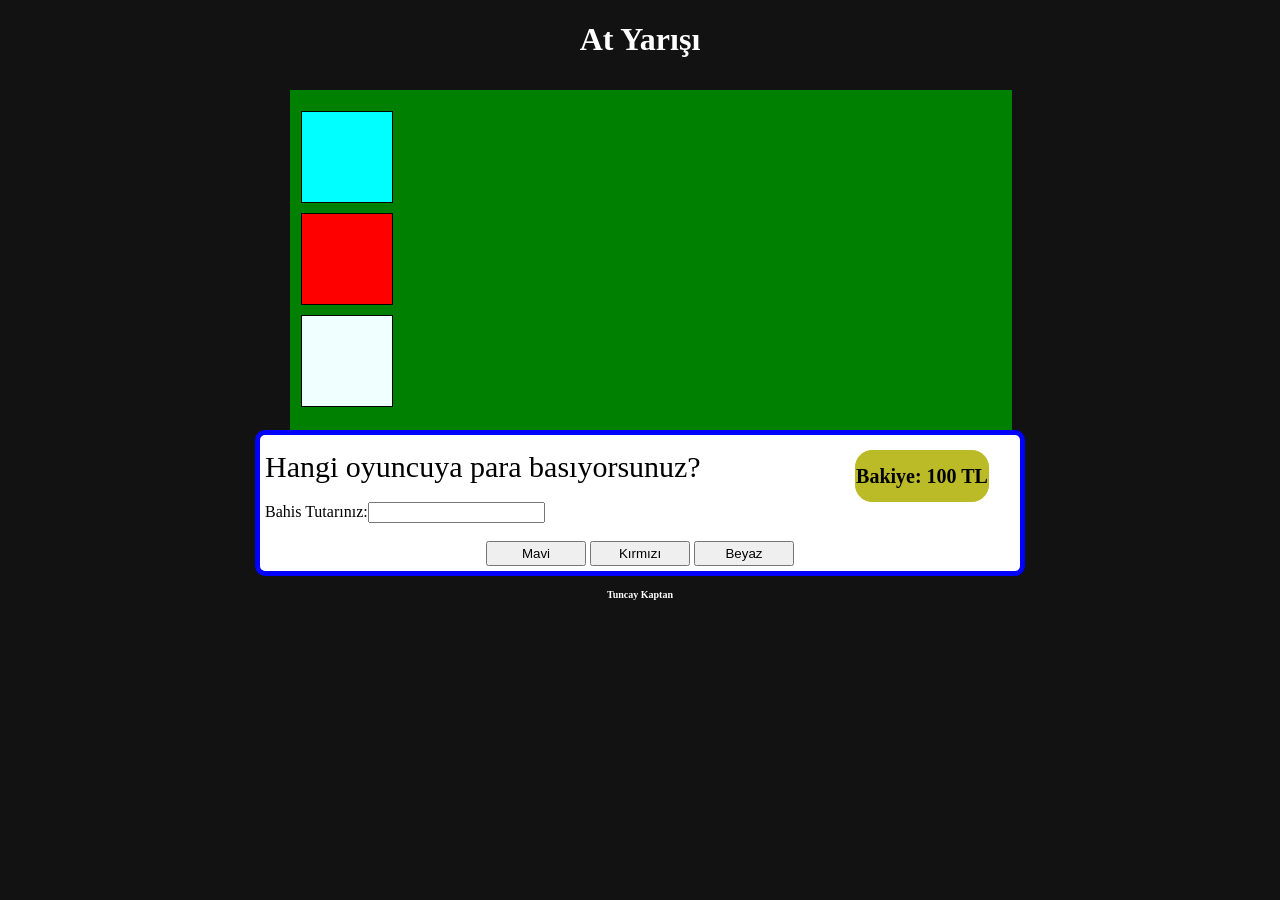
<file: index.html>
<!DOCTYPE html>
<html lang="en">
<head>
    <meta charset="UTF-8">
    <meta http-equiv="X-UA-Compatible" content="IE=edge">
    <meta name="viewport" content="width=device-width, initial-scale=1.0">
    <title>Document</title>
    <link rel="stylesheet" href="assets/style.css" type="text/css" />
    <script src="assets/main.js"></script>

</head>
<body>
    <div id="baslik"><h1>At Yarışı</h1></div>
    <div id="disarisi">
        <div id="ekran">
            <div id="at1" class="at"></div>
            <div id="at2" class="at"></div>
            <div id="at3" class="at"></div>
            
        </div>
    </div>
        <div id="panel">
            <div id="metin">Hangi oyuncuya para basıyorsunuz?</div>
            <div id="bakiye">Bakiye: <span id="para">100</span> TL</div><div class="clear"></div>
            Bahis Tutarınız:<input type="text" id="tutar" onkeypress="return isNumberKey(event)"><span id="bahisbilgi"></span><br><br>
            <button id="sifirla" onclick="sifirla()">Yeniden Oyna</button>
            <div class="ortala">
            <button class="button" id="oyna1" onclick="oyna(1)">Mavi</button>
            <button class="button" id="oyna2" onclick="oyna(2)">Kırmızı</button>
            <button class="button" id="oyna3" onclick="oyna(3)">Beyaz</button>
            </div>
        </div>
        <div id="credit"><h4>Tuncay Kaptan</h4></div> 
    
    
</body>
</html>
</file>
<file: assets/style.css>
body{
    background-color: #121212;
    }
    #disarisi{
        width: 700px;
        height: 340px;
        margin: auto;
        padding-top:10px;
    }
    #ekran{
        height: 340px;
        width: 700px;
        border: 1px solid green;
        background-color: green;
        margin: auto;
        border-bottom: 5px solid black;
        padding: 10px;
    }
    .at{
        width: 90px;
        height: 90px;
        border: 1px solid black;
        margin-top: 10px;
        transition: 20000ms all;
        transition-delay: 30ms;
    }
    #at1{background-color: aqua;}
    #at2{background-color: red;}
    #at3{background-color: azure;}
    #panel{
        width: 750px;
        border: 5px solid blue;
        border-radius: 10px;
        padding: 5px;
        margin: auto;
        padding-top:15px;
        background-color: white;
    }
    #metin{
        width: 440px;
        font-size: 30px;
        float: left;
    }
    #bakiye{
        font-size: 20px;
        width: 132px;
        text-align: center;
        height: 50px;
        float: left;
        margin-left: 150px;
        line-height: 50px;
        font-weight: bold;
        background-color: rgb(187, 187, 40);
        border: 1px solid rgb(187, 187, 40);
        border-radius: 17px;
    }
    .clear{
        clear: both;
    }
    #sifirla{
        display: none;
    }
    #baslik{
        text-align: center;
        color: white;
    }
    .ortala{
        margin: auto;
        text-align: center;
    }
    .button{
        width: 100px;
        height: 25px;
    }
    #credit{
        font-size: 10px;
        text-align: center;
        color: white;
    }
</file>
<file: mobile/assets/style.css>
body{
    background-color: #121212;
    }
    #disarisi{
        width: 200px;
        height: auto;
        margin: auto;
    }
    #ekran{
        width: 200px;
        border: 1px solid green;
        background-color: green;
        margin: auto;
        padding: 10px;
    }
    .at{
        width: 30px;
        height: 30px;
        border: 1px solid black;
        margin-top: 10px;
        transition: 20000ms all;
        transition-delay: 30ms;
    }
    #at1{background-color: aqua;}
    #at2{background-color: red;}
    #at3{background-color: azure;}
    #panel{
        width: 90%;
        border: 5px solid blue;
        border-radius: 10px;
        padding: 2px;
        margin: auto;
        padding-top:15px;
        background-color: white;
    }
    #metin{
        font-size: 20px;
    }
    #bakiye{
        margin: auto;
        font-size: 15px;
        width: 120px;
        text-align: center;
        height: 30px;
        line-height: 30px;
        font-weight: bold;
        background-color: rgb(187, 187, 40);
        border: 1px solid rgb(187, 187, 40);
        border-radius: 17px;
    }
    #input{
        margin-top: 10px;
    }
    #sifirla{
        display: none;
    }
    #baslik{
        text-align: center;
        color: white;
        width: 200px;
        margin: auto;
    }
    .ortala{
        margin: auto;
        text-align: center;
    }
    .button{
        width: 100px;
        height: 25px;
    }
    #credit{
        font-size: 10px;
        text-align: center;
        color: white;
        width: 100px;
        margin: auto;
    }
</file>
